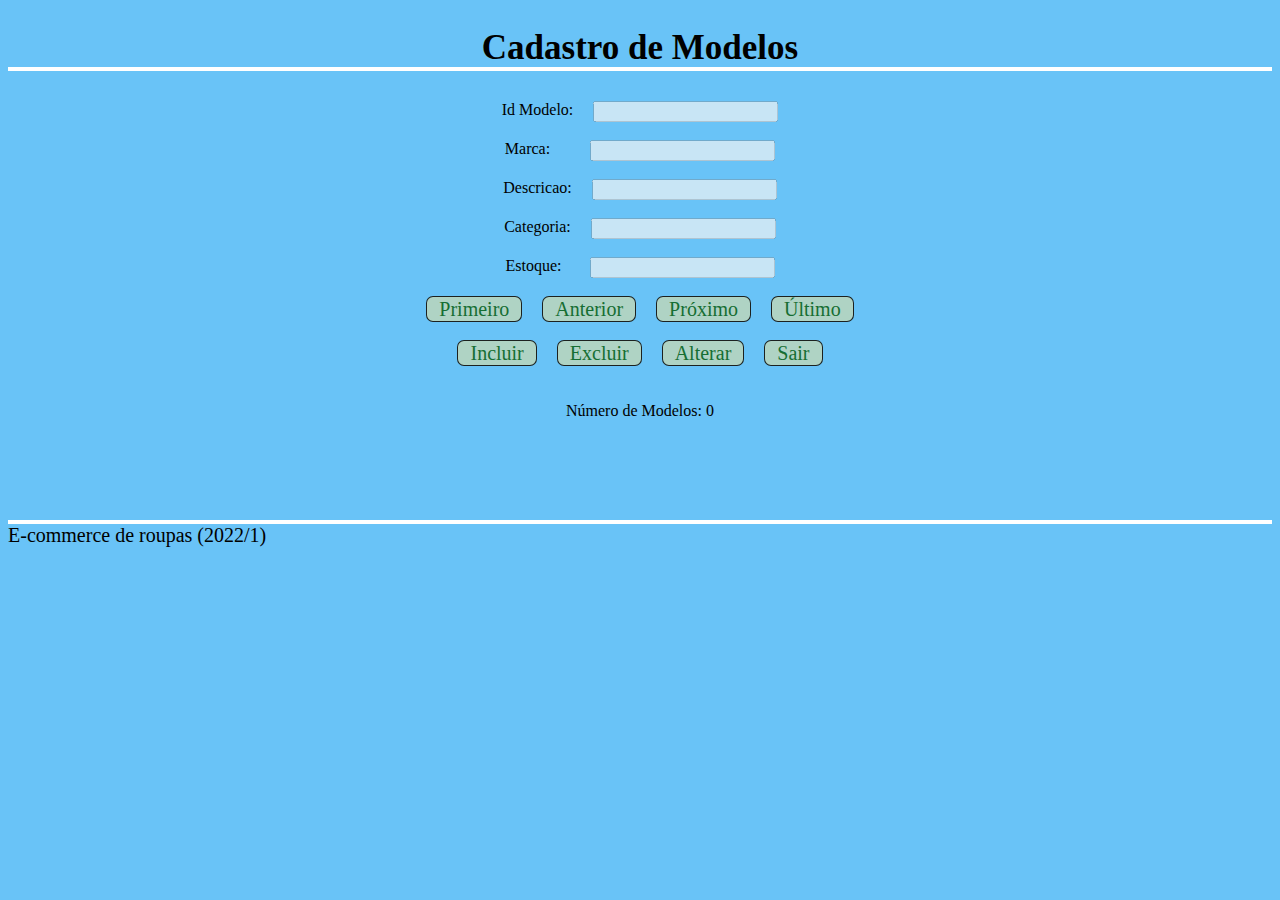
<file: index.html>
<!DOCTYPE html>
<html lang="pt-br">
  <head>
    <meta charset="utf-8" />
    <link rel="icon" href="https://glitch.com/favicon.ico" />
    <title>Primeiro Exemplo com o uso de JavaScript</title>
    <link rel="stylesheet" href="/style.css" />
  </head>
  <body>
    <header>Cadastro de Modelos</header>
    <main>
      <div>
        <label>Id Modelo:</label
        ><input type="text" id="tfIdModelo" disabled="true" />
      </div>
      <div>
        <label>Marca:&nbsp;&nbsp;&nbsp;&nbsp;&nbsp;</label
        ><input type="text" id="tfMarca" disabled="true" />
      </div>
      <div>
        <label>Descricao:</label
        ><input type="text" id="tfDescricao" disabled="true" />
      </div>
      <div>
        <label>Categoria:</label
        ><input type="text" id="tfCategoria" disabled="true" />
      </div>
      <div>
        <label>Estoque:&nbsp;&nbsp;</label
        ><input type="text" id="tfQntdEstoque" disabled="true" />
      </div>
      <nav>
        <div id="divNavegar">
          <button id="btPrimeiro">Primeiro</button>
          <button id="btAnterior">Anterior</button>
          <button id="btProximo">Próximo</button>
          <button id="btUltimo">Último</button>
        </div>
        <div id="divComandos">
          <button id="btIncluir">Incluir</button>
          <button id="btExcluir">Excluir</button>
          <button id="btAlterar">Alterar</button>
          <button id="btSair">Sair</button>
        </div>
        <br />
        <div class="dialogo" id="divAviso"></div>
        <div id="divDialogo" hidden>
          <button id="btOk">Ok</button>
          <button id="btCancelar">Cancelar</button>
        </div>
      </nav>
    </main>
    <footer>E-commerce de roupas (2022/1)</footer>
  </body>
  <script type="module" src="/CtrlSessao.js"></script>
  <script></script>
</html>
</file>
<file: style.css>
/* Our default values set as CSS variables */
:root {
  --color-bg: #69c3f7;
  --color-text-main: #000000;
  --color-primary: #00ffb3;
  --wrapper-height: 6ovh;
  --image-max-width: 200px;
  --image-margin: 4rem;
  --font-family: "HKGrotesk";
  --font-family-header: "HKGrotesk";
}

@font-face {
  font-family: HKGrotesk;
  src: url("https://cdn.glitch.me/605e2a51-d45f-4d87-a285-9410ad350515%2FHKGrotesk-Regular.otf?v=1603136326027")
    format("opentype");
}
@font-face {
  font-family: HKGrotesk;
  font-weight: bold;
  src: url("https://cdn.glitch.me/605e2a51-d45f-4d87-a285-9410ad350515%2FHKGrotesk-Bold.otf?v=1603136323437")
    format("opentype");
}

* {
  box-sizing: border-box;
}

body {
  font-family: HKGrotesk;
  background-color: var(--color-bg);
}

header {  
  color: #000000;      
  font-style: normal;
  font-weight: bold;
  font-size: 35px;
  line-height: 105%;
  margin: 30px 0 30px 0;  
  border-bottom: 4px solid #fff;
  text-align: center;
}

footer {
  font-size: 20px;
  justify-content: space-between;
  margin: 100px 0 100px 0;
  width: 100%;
  border-top: 4px solid #fff;
}

main div {
  display: flex;
  flex-wrap: wrap;
  justify-content: center;
  text-align: center;
  margin: 18px 0 0 0;
}

main div * {
  margin: 0 10px 0 10px;
}

[hidden] {
  display: none !important;
}

button  {
  font-family: HKGrotesk;
  padding: 12px 12px;
  font-size: 20px;
  line-height: 1px;
  height: 25px;
  align-items: center;
  cursor: pointer;
  background: #afd3c4;
  border: 1px solid #000000d7;
  box-sizing: border-box;
  border-radius: 7px;
  text-decoration: none;
  color: rgb(22, 110, 51);
}


div {
  margin: 24px 0 24px 0;  
}
</file>
